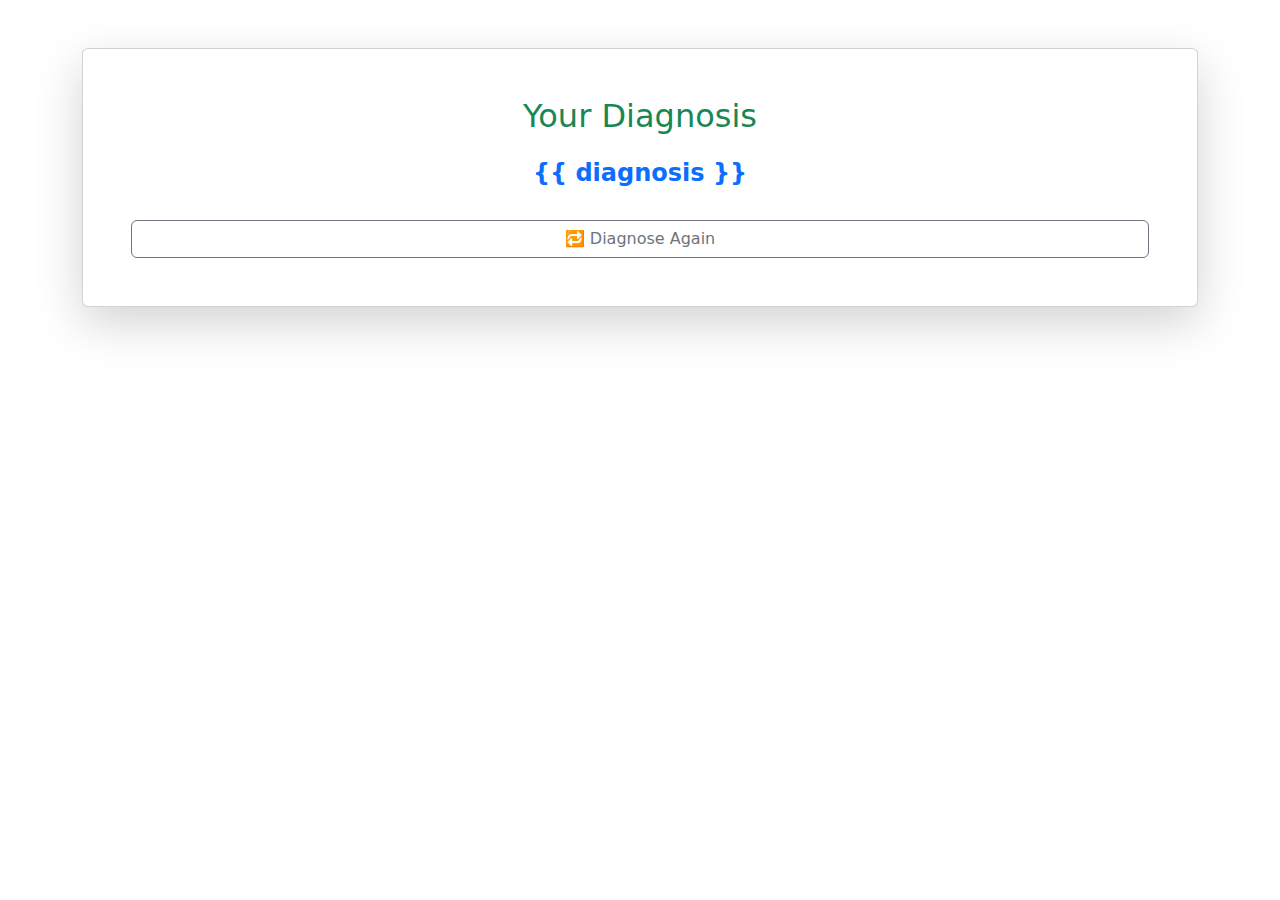
<file: templates/result.html>
<!DOCTYPE html>
<html lang="en">
<head>
    <meta charset="UTF-8">
    <title>Diagnosis Result</title>
    <link href="https://cdn.jsdelivr.net/npm/bootstrap@5.3.0/dist/css/bootstrap.min.css" rel="stylesheet">
</head>
<body class="bg-green">
    <div class="container py-5">
        <div class="text-center card shadow-lg p-5">
            <h2 class="mb-4 text-success">Your Diagnosis</h2>
            <h4 class="fw-bold text-primary">{{ diagnosis }}</h4>
            <a href="/" class="btn btn-outline-secondary mt-4">🔁 Diagnose Again</a>
        </div>
    </div>
</body>
</html>
</file>
